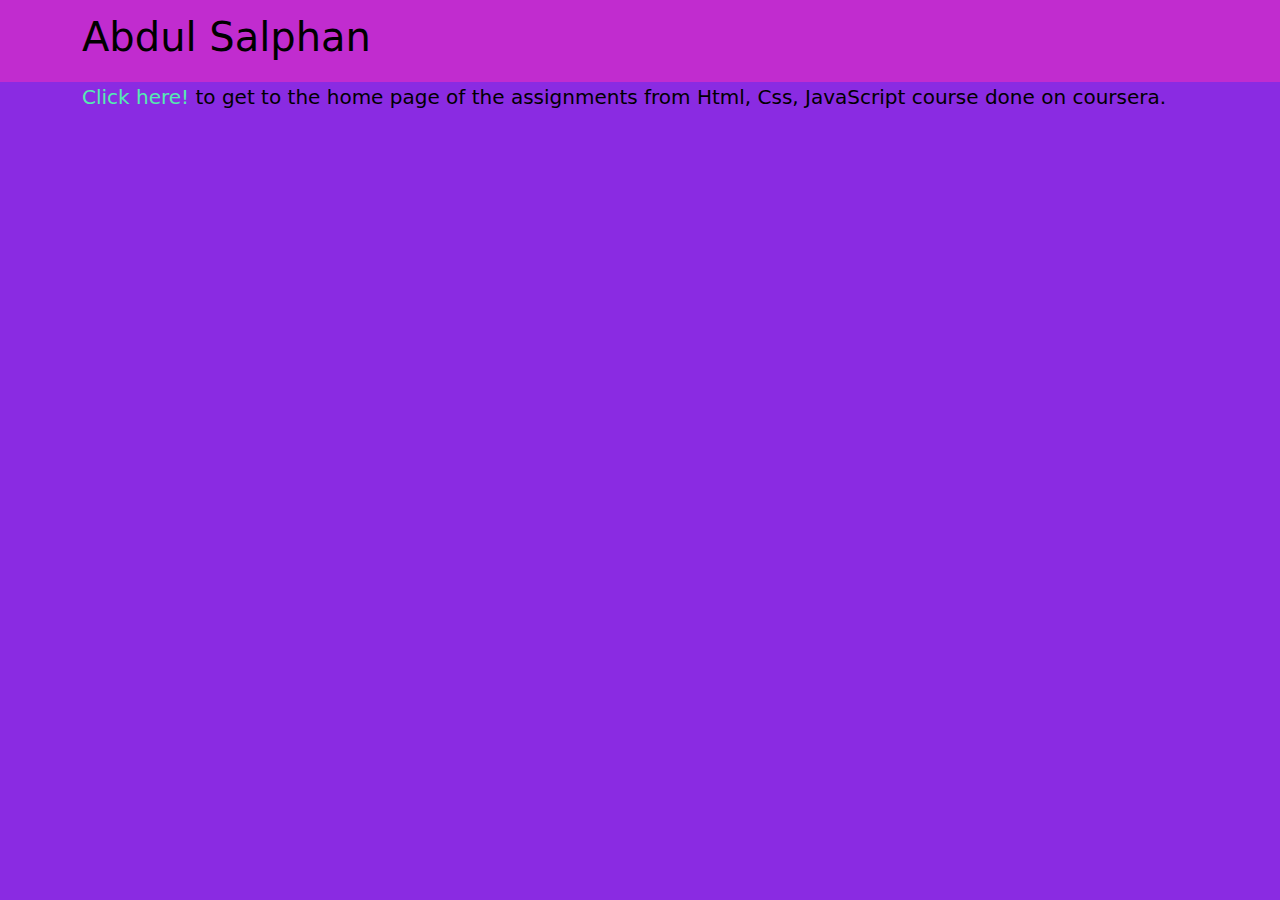
<file: index.html>
<!DOCTYPE html>
<html>
    <head>
        <!-- Global site tag (gtag.js) - Google Analytics -->
        <script async src="https://www.googletagmanager.com/gtag/js?id=G-XQ2DZD43ZF"></script>
        <script>
        window.dataLayer = window.dataLayer || [];
        function gtag(){dataLayer.push(arguments);}
        gtag('js', new Date());

        gtag('config', 'G-XQ2DZD43ZF');
        </script>
        <title>Abdul Salphan GitSite</title>
        <link rel="stylesheet" href="css/bootstrap-5.1.3-dist/css/bootstrap.min.css">
        <link rel="stylesheet" href="css/style.css">
    </head>
    <body>
        <header>
            <nav id="header-nav" class="navbar navbar-default">
                <div class="container">
                    <div class="navbar-header">
                        
                        <div class="navbar-brand">
                            <a href="index.html"><h1>Abdul Salphan</h1></a>
                        </div>
                    </div>
                </div>
            </nav>
        </header>

        <div id="main-content" class="container">
            <p><a href="html/HCJ_course_assignments.html">
            Click here!</a> to get to the home page of the assignments from Html, Css, JavaScript course done on coursera.</p>            
        </div>
</body>
</html>
</file>
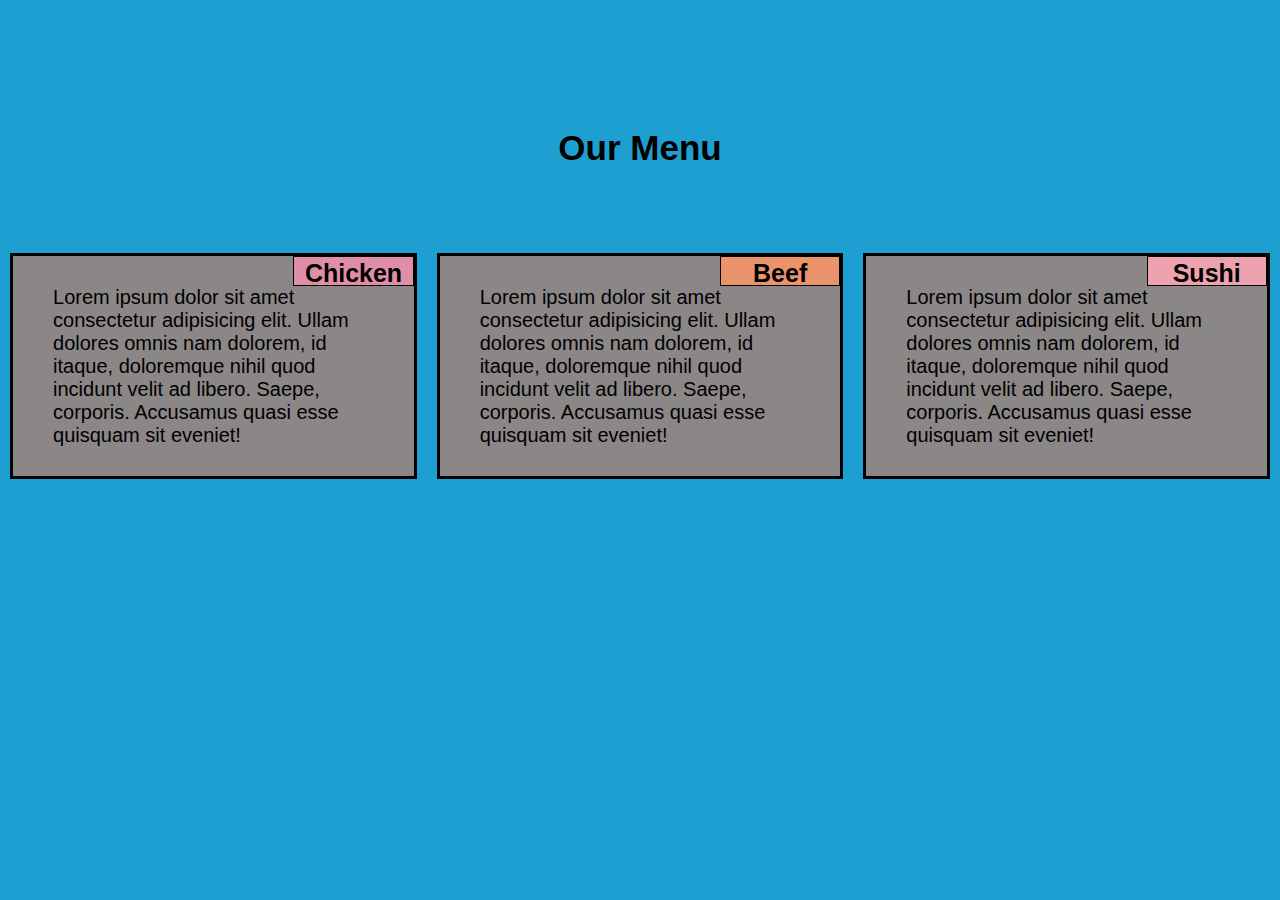
<file: module2-solution/index.html>
<html>
    <head>
        <meta charset="utf-8">
        <meta name="viewport" content="width=device-width, initial-scale=1">
        <link rel="stylesheet" type="text/css" href="./css/mod2.css" />
    <title>Module 2 solution</title>
</head>

<body>
    <h1>Our Menu</h1>

    <div class = "container">
        <div class = "col-md-4 col-sm-6 col-xs-12">
            <div class = "inner">
                <h3 id = "Chicken">Chicken</h3> 
                <p>Lorem ipsum dolor sit amet consectetur adipisicing elit. Ullam dolores omnis nam dolorem, id itaque, doloremque nihil quod incidunt velit ad libero. Saepe, corporis. Accusamus quasi esse quisquam sit eveniet!</p>
            </div>
        </div>
        <div class = "col-md-4 col-sm-6 col-xs-12">
            <div class = "inner">
                <h3 id = "Beef">Beef</h3>
                <p>Lorem ipsum dolor sit amet consectetur adipisicing elit. Ullam dolores omnis nam dolorem, id itaque, doloremque nihil quod incidunt velit ad libero. Saepe, corporis. Accusamus quasi esse quisquam sit eveniet!</p>
            </div>
        </div>
        <div class = "col-md-4 col-sm-12 col-xs-12">
            <div class = "inner">
                <h3 id = "Sushi">Sushi</h3>
                <p>Lorem ipsum dolor sit amet consectetur adipisicing elit. Ullam dolores omnis nam dolorem, id itaque, doloremque nihil quod incidunt velit ad libero. Saepe, corporis. Accusamus quasi esse quisquam sit eveniet!</p>
            </div>
        </div>
    </div>
</body>
</html>
</file>
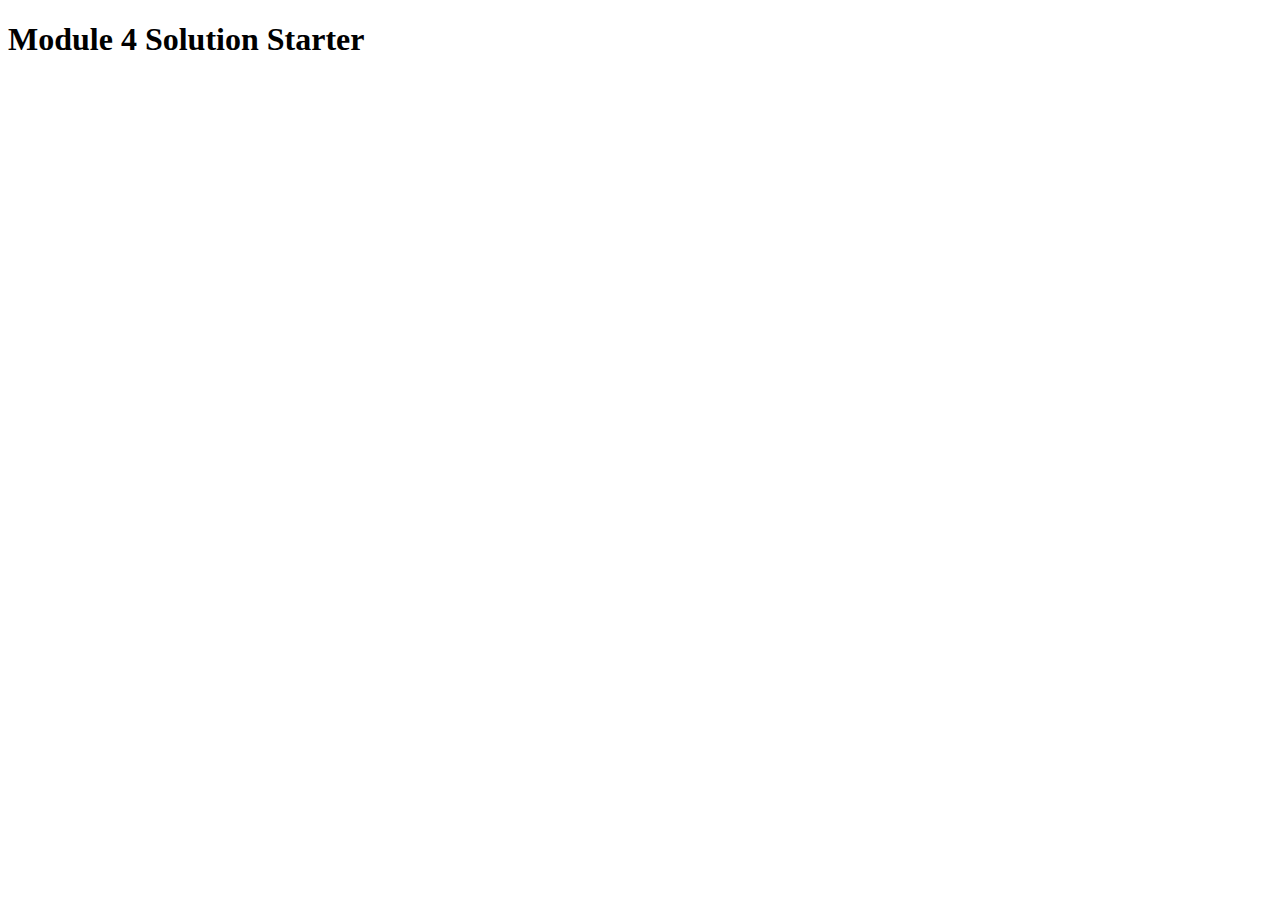
<file: module4-solution/index.html>
<!DOCTYPE html>
<html>
<head>
  <meta charset="utf-8">
  <title>Module 4 Solution Starter</title>
  <script>
    var names = []; // DO NOT REMOVE
  </script>
  <script src="SpeakHello.js"></script>
  <script src="SpeakGoodBye.js"></script>
  <script src="script.js"></script>
</head>
<body>
  <h1>Module 4 Solution Starter</h1>
</body>
</html>
</file>
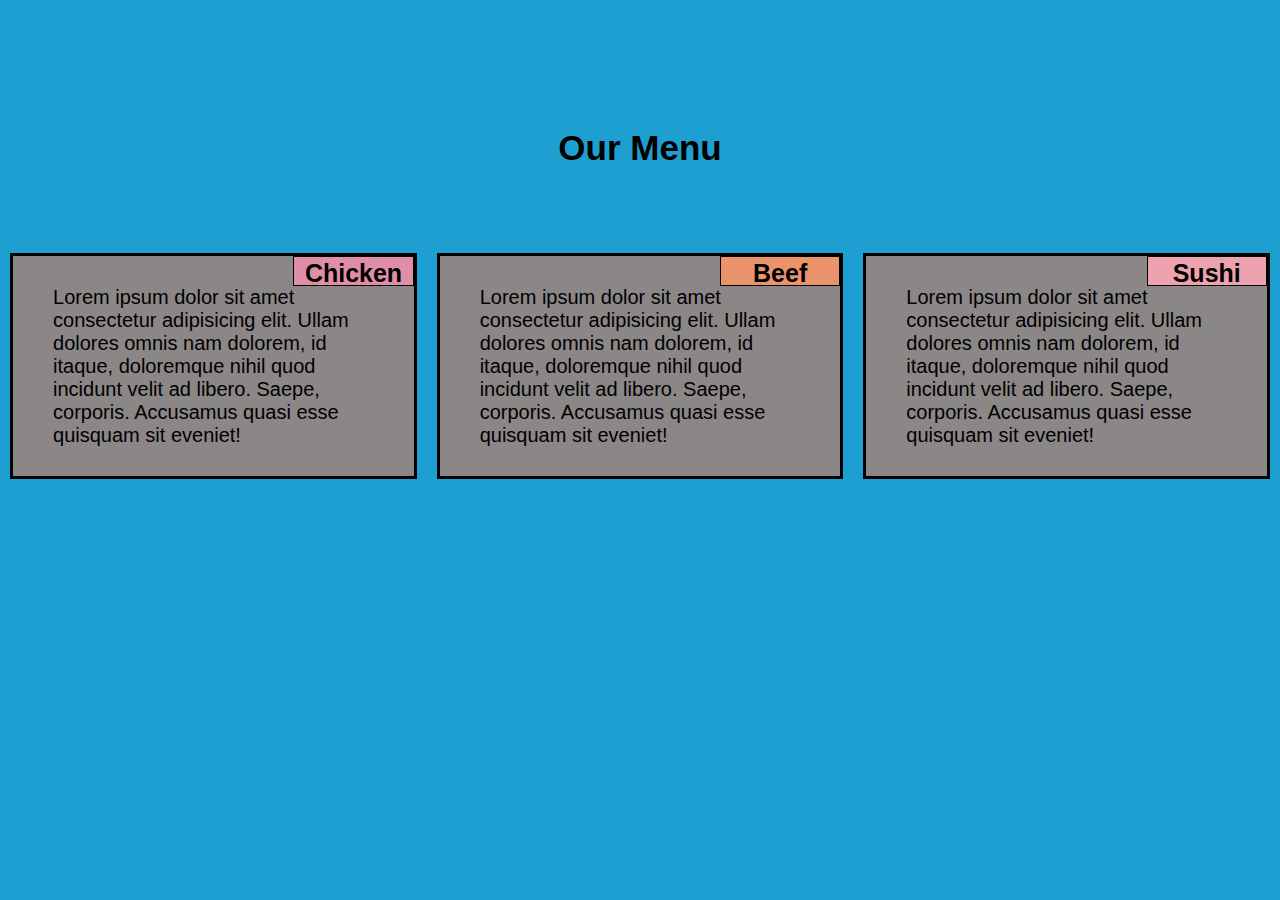
<file: Coursera-Assignments/module2-solution/index.html>
<html>
    <head>
        <!-- Global site tag (gtag.js) - Google Analytics -->
        <script async src="https://www.googletagmanager.com/gtag/js?id=G-XQ2DZD43ZF"></script>
        <script>
        window.dataLayer = window.dataLayer || [];
        function gtag(){dataLayer.push(arguments);}
        gtag('js', new Date());

        gtag('config', 'G-XQ2DZD43ZF');
        </script>
        <meta charset="utf-8">
        <meta name="viewport" content="width=device-width, initial-scale=1">
        <link rel="stylesheet" type="text/css" href="./css/mod2.css" />
    <title>Module 2 solution</title>
</head>

<body>
    <h1>Our Menu</h1>

    <div class = "container">
        <div class = "col-md-4 col-sm-6 col-xs-12">
            <div class = "inner">
                <h3 id = "Chicken">Chicken</h3> 
                <p>Lorem ipsum dolor sit amet consectetur adipisicing elit. Ullam dolores omnis nam dolorem, id itaque, doloremque nihil quod incidunt velit ad libero. Saepe, corporis. Accusamus quasi esse quisquam sit eveniet!</p>
            </div>
        </div>
        <div class = "col-md-4 col-sm-6 col-xs-12">
            <div class = "inner">
                <h3 id = "Beef">Beef</h3>
                <p>Lorem ipsum dolor sit amet consectetur adipisicing elit. Ullam dolores omnis nam dolorem, id itaque, doloremque nihil quod incidunt velit ad libero. Saepe, corporis. Accusamus quasi esse quisquam sit eveniet!</p>
            </div>
        </div>
        <div class = "col-md-4 col-sm-12 col-xs-12">
            <div class = "inner">
                <h3 id = "Sushi">Sushi</h3>
                <p>Lorem ipsum dolor sit amet consectetur adipisicing elit. Ullam dolores omnis nam dolorem, id itaque, doloremque nihil quod incidunt velit ad libero. Saepe, corporis. Accusamus quasi esse quisquam sit eveniet!</p>
            </div>
        </div>
    </div>
</body>
</html>
</file>
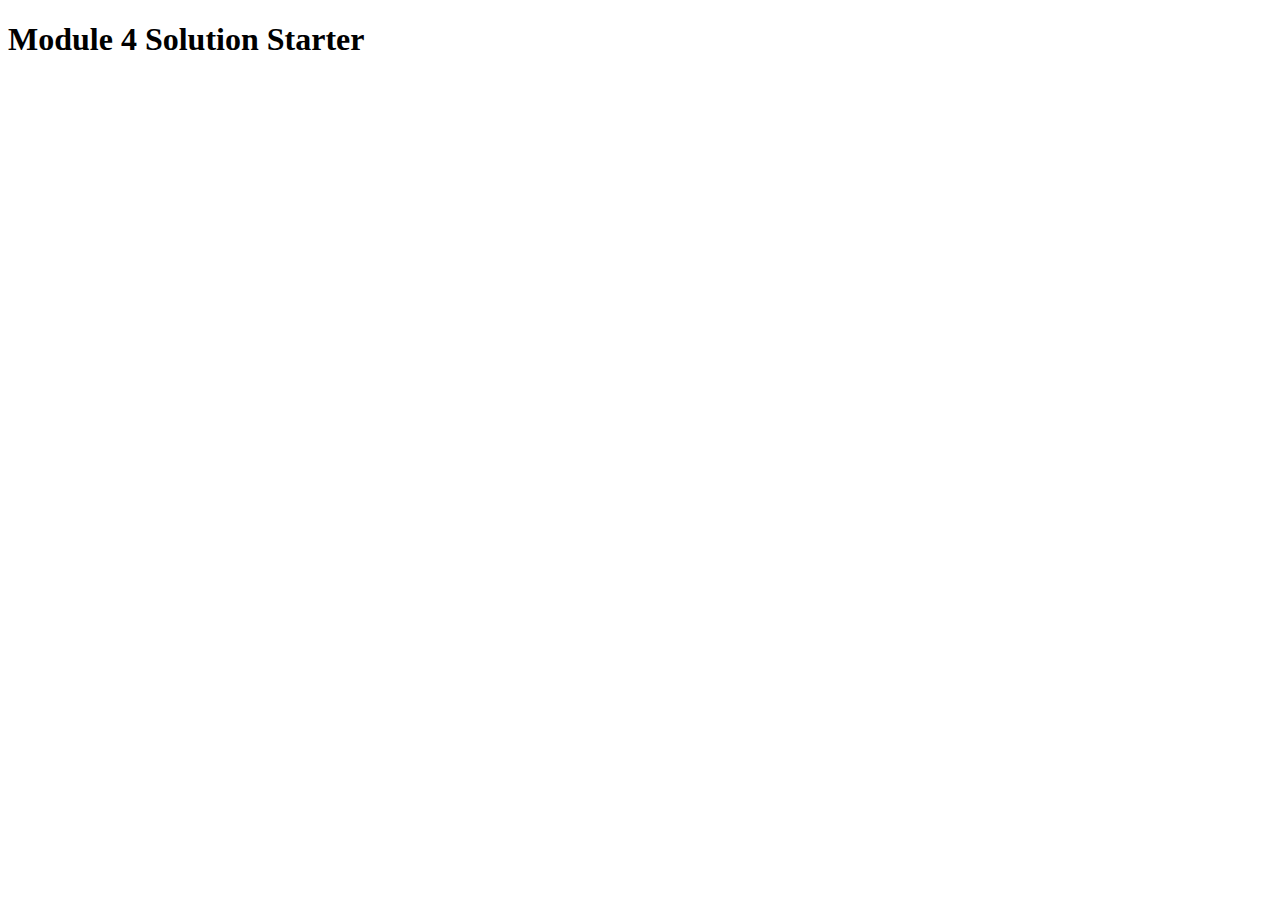
<file: Coursera-Assignments/module4-solution/index.html>
<!DOCTYPE html>
<html>
<head>
  <!-- Global site tag (gtag.js) - Google Analytics -->
  <script async src="https://www.googletagmanager.com/gtag/js?id=G-XQ2DZD43ZF"></script>
  <script>
  window.dataLayer = window.dataLayer || [];
  function gtag(){dataLayer.push(arguments);}
  gtag('js', new Date());

  gtag('config', 'G-XQ2DZD43ZF');
  </script>
  <meta charset="utf-8">
  <title>Module 4 Solution Starter</title>
  <script>
    var names = []; // DO NOT REMOVE
  </script>
  <script src="SpeakHello.js"></script>
  <script src="SpeakGoodBye.js"></script>
  <script src="script.js"></script>
</head>
<body>
  <h1>Module 4 Solution Starter</h1>
</body>
</html>
</file>
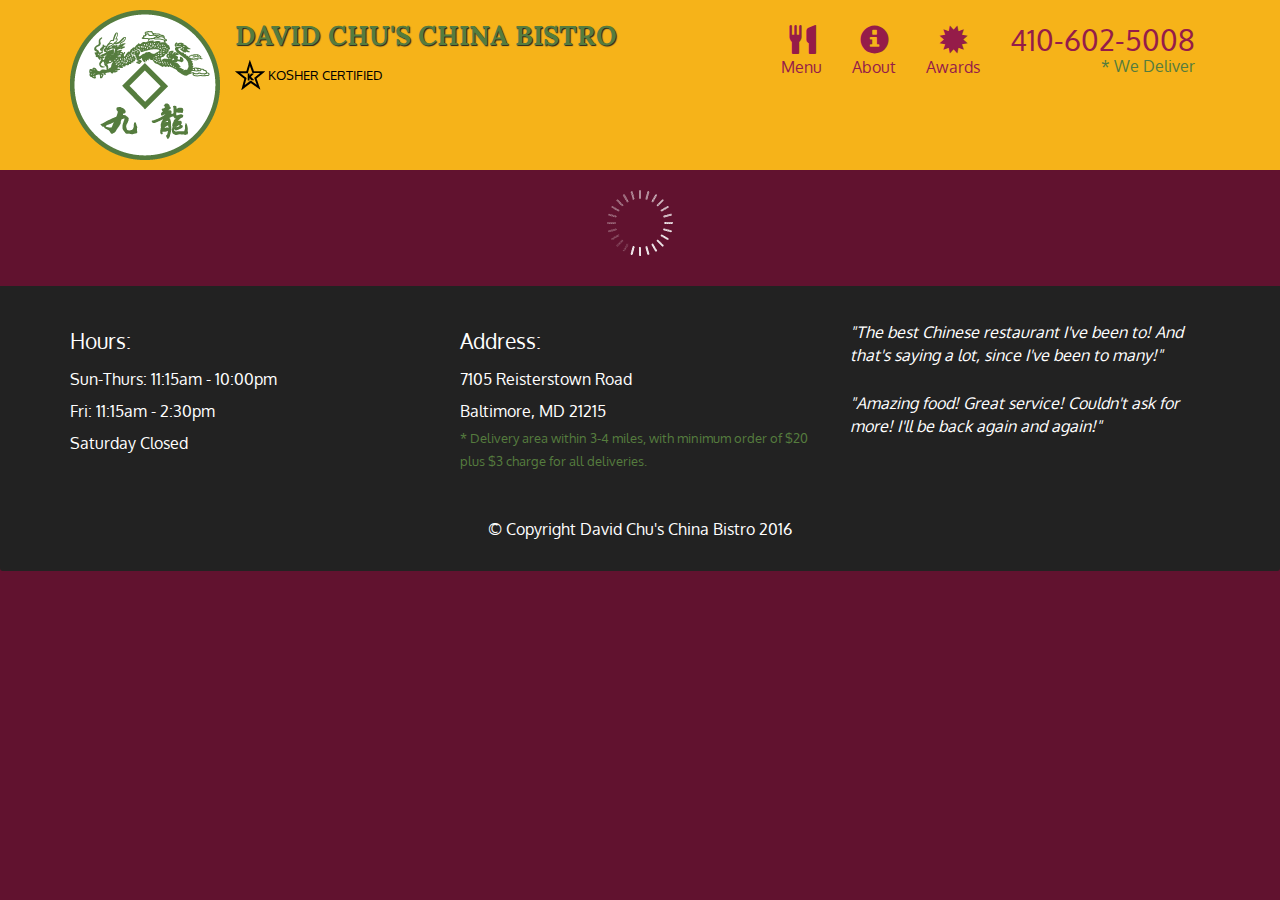
<file: Coursera-Assignments/module5-solution/index.html>
<!doctype html>
<html lang="en">
  <head>
    <!-- Global site tag (gtag.js) - Google Analytics -->
    <script async src="https://www.googletagmanager.com/gtag/js?id=G-XQ2DZD43ZF"></script>
    <script>
    window.dataLayer = window.dataLayer || [];
    function gtag(){dataLayer.push(arguments);}
    gtag('js', new Date());

    gtag('config', 'G-XQ2DZD43ZF');
    </script>
    <meta charset="utf-8">
    <meta http-equiv="X-UA-Compatible" content="IE=edge">
    <meta name="viewport" content="width=device-width, initial-scale=1">
    <title>David Chu's China Bistro</title>
    <link rel="stylesheet" href="css/bootstrap.min.css">
    <link rel="stylesheet" href="css/styles.css">
    <link href='https://fonts.googleapis.com/css?family=Oxygen:400,300,700' rel='stylesheet' type='text/css'>
    <link href='https://fonts.googleapis.com/css?family=Lora' rel='stylesheet' type='text/css'>
  </head>
<body>
  <header>
    <nav id="header-nav" class="navbar navbar-default">
      <div class="container">
        <div class="navbar-header">
          <a href="index.html" class="pull-left visible-md visible-lg">
            <div id="logo-img" alt="Logo image"></div>
          </a>

          <div class="navbar-brand">
            <a href="index.html"><h1>David Chu's China Bistro</h1></a>
            <p>
              <img src="images/star-k-logo.png" alt="Kosher certification">
              <span>Kosher Certified</span>
            </p>
          </div>

          <button id="navbarToggle" type="button" class="navbar-toggle collapsed" data-toggle="collapse" data-target="#collapsable-nav" aria-expanded="false">
            <span class="sr-only">Toggle navigation</span>
            <span class="icon-bar"></span>
            <span class="icon-bar"></span>
            <span class="icon-bar"></span>
          </button>
        </div>
        
        <div id="collapsable-nav" class="collapse navbar-collapse">
           <ul id="nav-list" class="nav navbar-nav navbar-right">
            <li id="navHomeButton" class="visible-xs active">
              <a href="index.html">
                <span class="glyphicon glyphicon-home"></span> Home</a>
            </li>
            <li id="navMenuButton">
              <a href="#" onclick="$dc.loadMenuCategories();">
                <span class="glyphicon glyphicon-cutlery"></span><br class="hidden-xs"> Menu</a>
            </li>
            <li>
              <a href="#">
                <span class="glyphicon glyphicon-info-sign"></span><br class="hidden-xs"> About</a>
            </li>
            <li>
              <a href="#">
                <span class="glyphicon glyphicon-certificate"></span><br class="hidden-xs"> Awards</a>
            </li>
            <li id="phone" class="hidden-xs">
              <a href="tel:410-602-5008">
                <span>410-602-5008</span></a><div>* We Deliver</div>
            </li>
          </ul><!-- #nav-list -->
        </div><!-- .collapse .navbar-collapse -->
      </div><!-- .container -->
    </nav><!-- #header-nav -->
  </header>

  <div id="call-btn" class="visible-xs">
    <a class="btn" href="tel:410-602-5008">
    <span class="glyphicon glyphicon-earphone"></span>
    410-602-5008
    </a>
  </div>
  <div id="xs-deliver" class="text-center visible-xs">* We Deliver</div>

  <div id="main-content" class="container"></div>

  <footer class="panel-footer">
    <div class="container">
      <div class="row">
        <section id="hours" class="col-sm-4">
          <span>Hours:</span><br>
          Sun-Thurs: 11:15am - 10:00pm<br>
          Fri: 11:15am - 2:30pm<br>
          Saturday Closed
          <hr class="visible-xs">
        </section>
        <section id="address" class="col-sm-4">
          <span>Address:</span><br>
          7105 Reisterstown Road<br>
          Baltimore, MD 21215
          <p>* Delivery area within 3-4 miles, with minimum order of $20 plus $3 charge for all deliveries.</p>
          <hr class="visible-xs">
        </section>
        <section id="testimonials" class="col-sm-4">
          <p>"The best Chinese restaurant I've been to! And that's saying a lot, since I've been to many!"</p>
          <p>"Amazing food! Great service! Couldn't ask for more! I'll be back again and again!"</p>
        </section>
      </div>
      <div class="text-center">&copy; Copyright David Chu's China Bistro 2016</div>
    </div>
  </footer>

  <!-- jQuery (Bootstrap JS plugins depend on it) -->
  <script src="js/jquery-2.1.4.min.js"></script>
  <script src="js/bootstrap.min.js"></script>
  <script src="js/ajax-utils.js"></script>
  <script src="js/script.js"></script>
</body>
</html>
</file>
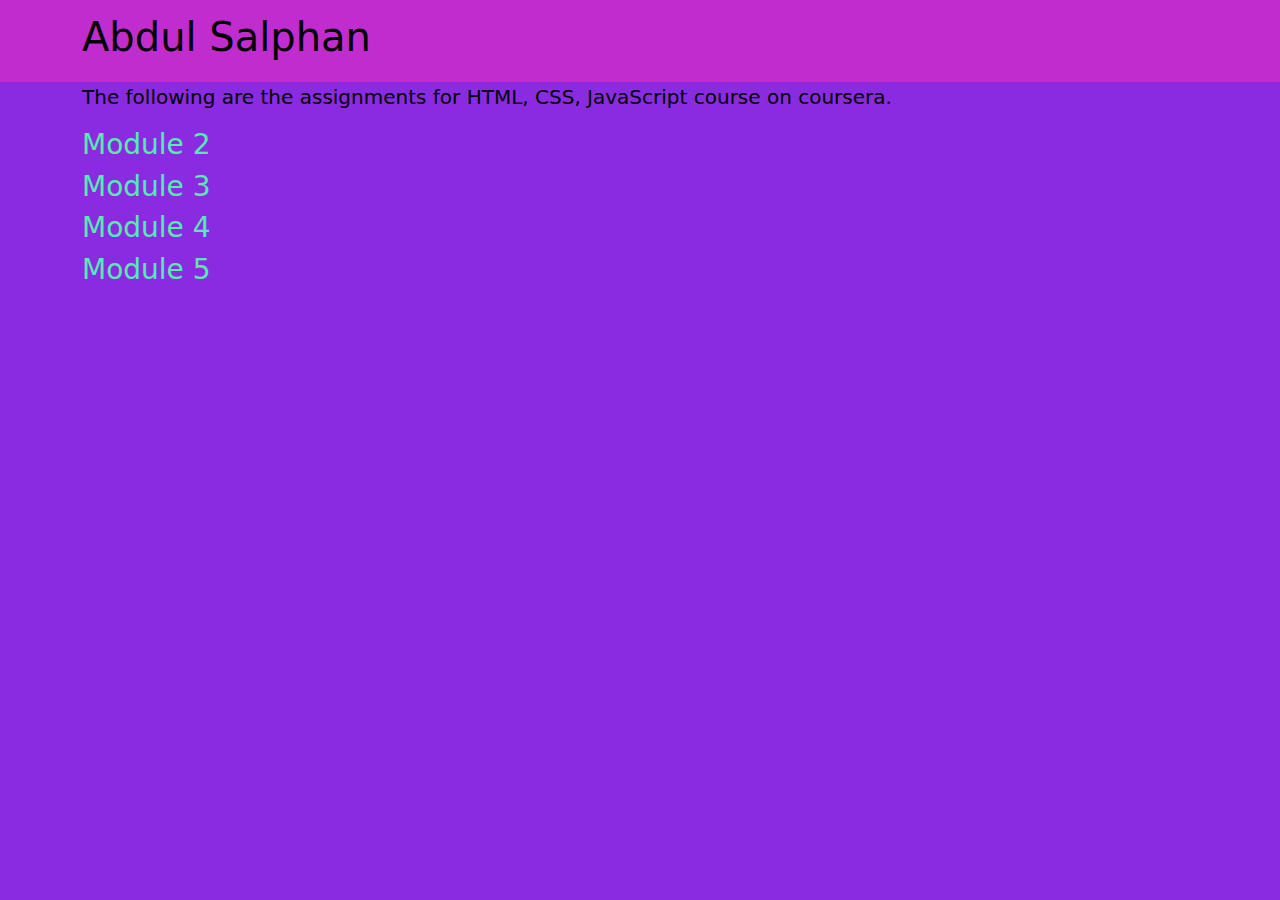
<file: html/HCJ_course_assignments.html>
<!DOCTYPE html>
<html>
    <head>
        <!-- Global site tag (gtag.js) - Google Analytics -->
        <script async src="https://www.googletagmanager.com/gtag/js?id=G-XQ2DZD43ZF"></script>
        <script>
        window.dataLayer = window.dataLayer || [];
        function gtag(){dataLayer.push(arguments);}
        gtag('js', new Date());

        gtag('config', 'G-XQ2DZD43ZF');
        </script>
        <title>Abdul Salphan GitSite</title>
        <link rel="stylesheet" href="../css/bootstrap-5.1.3-dist/css/bootstrap.min.css">
        <link rel="stylesheet" href="../css/style.css">
    </head>
    <body>
        <header>
            <nav id="header-nav" class="navbar navbar-default">
                <div class="container">
                    <div class="navbar-header">
                        
                        <div class="navbar-brand">
                            <a href="../index.html"><h1>Abdul Salphan</h1></a>
                        </div>
                    </div>
                </div>
            </nav>
        </header>

        <div id="main-content" class="container">
            <p>The following are the assignments for HTML, CSS, JavaScript course on coursera.</p>
            <a href="../Coursera-Assignments/module2-solution/index.html"><h3>Module 2</h3></a>
            <a href="../Coursera-Assignments/module3-solution/index.html"><h3>Module 3</h3></a>
            <a href="../Coursera-Assignments/module4-solution/index.html"><h3>Module 4</h3></a>
            <a href="../Coursera-Assignments/module5-solution/index.html"><h3>Module 5</h3></a>
        </div>
</body>
</html>
</file>
<file: css/style.css>
body {
    background-color: blueviolet;
    color: black;
}

#header-nav {
    background-color: rgba(235, 46, 194, 0.568);
}

.navbar-brand a {
    color: black;
    text-decoration: none;
}

#main-content p {
    font-size: 20px;
}

#main-content a {
    color: rgb(85, 235, 177);
    text-decoration: none;
}
</file>
<file: module2-solution/css/mod2.css>
/********** Base styles **********/
* {
box-sizing: border-box;
font-family: Helvetica;
font-size: 20px;
margin: 0;
padding: 0;
}

body {
  background-color: rgb(30, 159, 210);
}

h1 {
margin-bottom: 15px;
text-align: center;
padding-top: 10%;
font-size: 1.75em;
}

.container {
    position: relative;
    top: 60px;
}

.inner {
  background-color: #8b8787;
  margin: 10px;
  border: 3px solid black;
}

h3 {
    border: 1px solid black;
    position: relative;
    text-align: center;
    font-size: 1.25em;
    right: -70%;
    width: 30%;
    height: 30px;
    padding-top: 2px;
    padding-bottom: 2px;
    margin: 0;
}

#Chicken {
    background-color: #e08ea7;
}

#Beef {
    background-color: #eb946c;
}

#Sushi {
    background-color: #eea2af;
}

p {
width: 90%;
height: 190px;
margin: 0;
padding-left: 5%;
padding-right: 5%;
margin-right: auto;
margin-left: auto;
color: black;
}

  /********** Medium devices only **********/
  @media (min-width: 992px) {
    .col-md-4{
      float: left;
      width: 33.33%;
    }
  }

  /********** Small devices only **********/
  @media (min-width: 768px) and (max-width: 991px) {
    .col-sm-6, .col-sm-12 {
      float: left;
      width: 50%;
      width: 100%;
    }
  }

  /********** Extra Small devices only **********/
  @media (max-width: 767px) {
    .col-xs-12 {
      float: left;
      width: 100%;
    }
  }  

  @media (min-width: 991px) and (max-width: 1089px) {
    *{
      font-size: 18px;
    }
  }
</file>
<file: Coursera-Assignments/module2-solution/css/mod2.css>
/********** Base styles **********/
* {
box-sizing: border-box;
font-family: Helvetica;
font-size: 20px;
margin: 0;
padding: 0;
}

body {
  background-color: rgb(30, 159, 210);
}

h1 {
margin-bottom: 15px;
text-align: center;
padding-top: 10%;
font-size: 1.75em;
}

.container {
    position: relative;
    top: 60px;
}

.inner {
  background-color: #8b8787;
  margin: 10px;
  border: 3px solid black;
}

h3 {
    border: 1px solid black;
    position: relative;
    text-align: center;
    font-size: 1.25em;
    right: -70%;
    width: 30%;
    height: 30px;
    padding-top: 2px;
    padding-bottom: 2px;
    margin: 0;
}

#Chicken {
    background-color: #e08ea7;
}

#Beef {
    background-color: #eb946c;
}

#Sushi {
    background-color: #eea2af;
}

p {
width: 90%;
height: 190px;
margin: 0;
padding-left: 5%;
padding-right: 5%;
margin-right: auto;
margin-left: auto;
color: black;
}

  /********** Medium devices only **********/
  @media (min-width: 992px) {
    .col-md-4{
      float: left;
      width: 33.33%;
    }
  }

  /********** Small devices only **********/
  @media (min-width: 768px) and (max-width: 991px) {
    .col-sm-6, .col-sm-12 {
      float: left;
    }
      .col-sm-6 {
        width: 50%;
      }
      .col-sm-12 {
        width: 100%;
      }
  }

  /********** Extra Small devices only **********/
  @media (max-width: 767px) {
    .col-xs-12 {
      float: left;
      width: 100%;
    }
  }  

  @media (min-width: 991px) and (max-width: 1089px) {
    *{
      font-size: 18px;
    }
  }
</file>
<file: Coursera-Assignments/module5-solution/css/styles.css>
body {
  font-size: 16px;
  color: #fff;
  background-color: #61122f;
  font-family: 'Oxygen', sans-serif;
}

/** HEADER **/
#header-nav {
  background-color: #f6b319;
  border-radius: 0;
  border: 0;
}

#logo-img {
  background: url('../images/restaurant-logo_large.png') no-repeat;
  width: 150px;
  height: 150px;
  margin: 10px 15px 10px 0;
}

.navbar-brand {
  padding-top: 25px;
}
.navbar-brand h1 { /* Restaurant name */
  font-family: 'Lora', serif;
  color: #557c3e;
  font-size: 1.5em;
  text-transform: uppercase;
  font-weight: bold;
  text-shadow: 1px 1px 1px #222;
  margin-top: 0;
  margin-bottom: 0;
  line-height: .75;
}
.navbar-brand a:hover, .navbar-brand a:focus {
  text-decoration: none;
}
.navbar-brand p { /* Kosher cert */
  color: #000;
  text-transform: uppercase;
  font-size: .7em;
  margin-top: 15px;
}
.navbar-brand p span { /* Star-K */
  vertical-align: middle;
}

#nav-list {
  margin-top: 10px;
}
#nav-list a {
  color: #951C49;
  text-align: center;
}
#nav-list a:hover {
  background: #E7E7E7;
}
#nav-list a span {
  font-size: 1.8em;
}

#phone {
  margin-top: 5px;
}
#phone a { /* Phone number */
  text-align: right;
  padding-bottom: 0;
}
#phone div { /* We Deliver */
  color: #557c3e;
  text-align: right;
  padding-right: 15px;
}

.navbar-header button.navbar-toggle, .navbar-header .icon-bar {
  border: 1px solid #61122f;
}
.navbar-header button.navbar-toggle {
  clear: both;
  margin-top: -30px;
}
/* END HEADER */

/* FOOTER */
.panel-footer {
  margin-top: 30px;
  padding-top: 35px;
  padding-bottom: 30px;
  background-color: #222;
  border-top: 0;
}
.panel-footer div.row {
  margin-bottom: 35px;
}
#hours, #address {
  line-height: 2;
}
#hours > span, #address > span {
  font-size: 1.3em;
}
#address p {
  color: #557c3e;
  font-size: .8em;
  line-height: 1.8;
}
#testimonials {
  font-style: italic;
}
#testimonials p:nth-child(2) {
  margin-top: 25px;
}
/* END FOOTER */



/* HOME PAGE */
.container .jumbotron {
  box-shadow: 0 0 50px #3F0C1F;
  border: 2px solid #3F0C1F;
}

#menu-tile, #specials-tile, #map-tile {
  height: 250px;
  width: 100%;
  margin-bottom: 15px;
  position: relative;
  border: 2px solid #3F0C1F;
  overflow: hidden;
}
#menu-tile:hover, #specials-tile:hover, #map-tile:hover {
  box-shadow: 0 1px 5px 1px #cccccc;
}
#menu-tile {
  background: url('../images/menu-tile.jpg') no-repeat;
  background-position: center;
}
#specials-tile {
  background: url('../images/specials-tile.jpg') no-repeat;
  background-position: center;
}
#menu-tile span, #specials-tile span, #map-tile span {
  position: absolute;
  bottom: 0;
  right: 0;
  width: 100%;
  text-align: center;
  font-size: 1.6em;
  text-transform: uppercase;
  background-color: #000;
  color: #fff;
  opacity: .8;
}
/* END HOME PAGE */

/* MENU CATEGORIES PAGE */
.category-tile { 
  position: relative;
  border: 2px solid #3F0C1F;
  overflow: hidden;
  width: 200px;
  height: 200px;
  margin: 0 auto 15px;
}
.category-tile span {
  position: absolute;
  bottom: 0;
  right: 0;
  width: 100%;
  text-align: center;
  font-size: 1.2em;
  text-transform: uppercase;
  background-color: #000;
  color: #fff;
  opacity: .8;
}
.category-tile:hover {
  box-shadow: 0 1px 5px 1px #cccccc;
}

#menu-categories-title + div {
  margin-bottom: 50px;
}
/* END MENU CATEGORIES PAGE */

/* SINGLE CATEGORY PAGE */
.menu-item-tile {
  margin-bottom: 25px;
}
.menu-item-tile hr {
  width: 80%;
}
.menu-item-tile .menu-item-price {
  font-size: 1.1em;
  text-align: right;
  margin-top: -15px;
  margin-right: -15px;
}
.menu-item-tile .menu-item-price span {
  font-size: .6em;
}
.menu-item-photo {
  position: relative;
  border: 2px solid #3F0C1F; 
  overflow: hidden;
  padding: 0;
  margin-right: -15px;
  margin-left: auto;
  margin-bottom: 20px;
  max-width: 250px;
}
.menu-item-photo div {
  position: absolute;
  bottom: 0;
  right: 0;
  width: 80px;
  background-color: #557c3e;
  text-align: center;
}
.menu-item-description {
  padding-right: 30px;
}
h3.menu-item-title {
  margin: 0 0 10px;
}
.menu-item-details {
  font-size: .9em;
  font-style: italic;
}
/* END SINGLE CATEGORY PAGE */


/********** Large devices only **********/
@media (min-width: 1200px) {
  .container .jumbotron {
    background: url('../images/jumbotron_1200.jpg') no-repeat;
    height: 675px;
  }
}

/********** Medium devices only **********/
@media (min-width: 992px) and (max-width: 1199px) {
  /* Header */
  #logo-img {
    background: url('../images/restaurant-logo_medium.png') no-repeat;
    width: 100px;
    height: 100px;
    margin: 5px 5px 5px 0;
  }
  /* End Header */

  /* Home Page */
  .container .jumbotron {
    background: url('../images/jumbotron_992.jpg') no-repeat;
    height: 558px;
  }
  /* End Home Page */
}

/********** Small devices only **********/
@media (min-width: 768px) and (max-width: 991px) {
  /* Home Page */
  .container .jumbotron {
    background: url('../images/jumbotron_768.jpg') no-repeat;
    height: 432px;
  }
  /* End Home Page */
}

/********** Extra small devices only **********/
@media (max-width: 767px) {
  /* Header */
  .navbar-brand {
    padding-top: 10px;
    height: 80px;
  }
  .navbar-brand h1 { /* Restaurant name */
    padding-top: 10px;
    font-size: 5vw; /* 1vw = 1% of viewport width */
  }
  .navbar-brand p { /* Kosher cert */
    font-size: .6em;
    margin-top: 12px;
  }
  .navbar-brand p img { /* Star-K */
    height: 20px;
  }

  #collapsable-nav a { /* Collapsed nav menu text */
    font-size: 1.2em;
  }
  #collapsable-nav a span { /* Collapsed nav menu glyph */
    font-size: 1em;
    margin-right: 5px;
  }

  #call-btn > a {
    font-size: 1.5em;
    display: block;
    margin: 0 20px;
    padding: 10px;
    border: 2px solid #fff;
    background-color: #f6b319;
    color: #951c49;
  }
  #xs-deliver {
    margin-top: 5px;
    font-size: .7em;
    letter-spacing: .1em;
    text-transform: uppercase;
  }
  /* End Header */

  /* Footer */
  .panel-footer section {
    margin-bottom: 30px;
    text-align: center;
  }
  .panel-footer section:nth-child(3) {
    margin-bottom: 0; /* margin already exists on the whole row */
  }
  .panel-footer section hr {
    width: 50%;
  }
  /* End Footer */

  /* Home Page */
  .container .jumbotron {
    margin-top: 30px;
    padding: 0;
  }
  #menu-tile, #specials-tile {
    width: 360px;
    margin: 0 auto 15px;
  }

  .menu-item-photo {
    margin-right: auto;
  }
  .menu-item-tile .menu-item-price {
    text-align: center;
  }
  .menu-item-description {
    text-align: center;;
  }
}


/********** Super extra small devices Only :-) (e.g., iPhone 4) **********/
@media (max-width: 479px) {
  /* Header */
  .navbar-brand h1 { /* Restaurant name */
    padding-top: 5px;
    font-size: 6vw;
  }
  /* End Header */
  
  /* Home page */
  #menu-tile, #specials-tile {
    width: 280px;
    margin: 0 auto 15px;
  }

  .col-xxs-12 {
    position: relative;
    min-height: 1px;
    padding-right: 15px;
    padding-left: 15px;
    float: left;
    width: 100%;
  }
}
</file>
